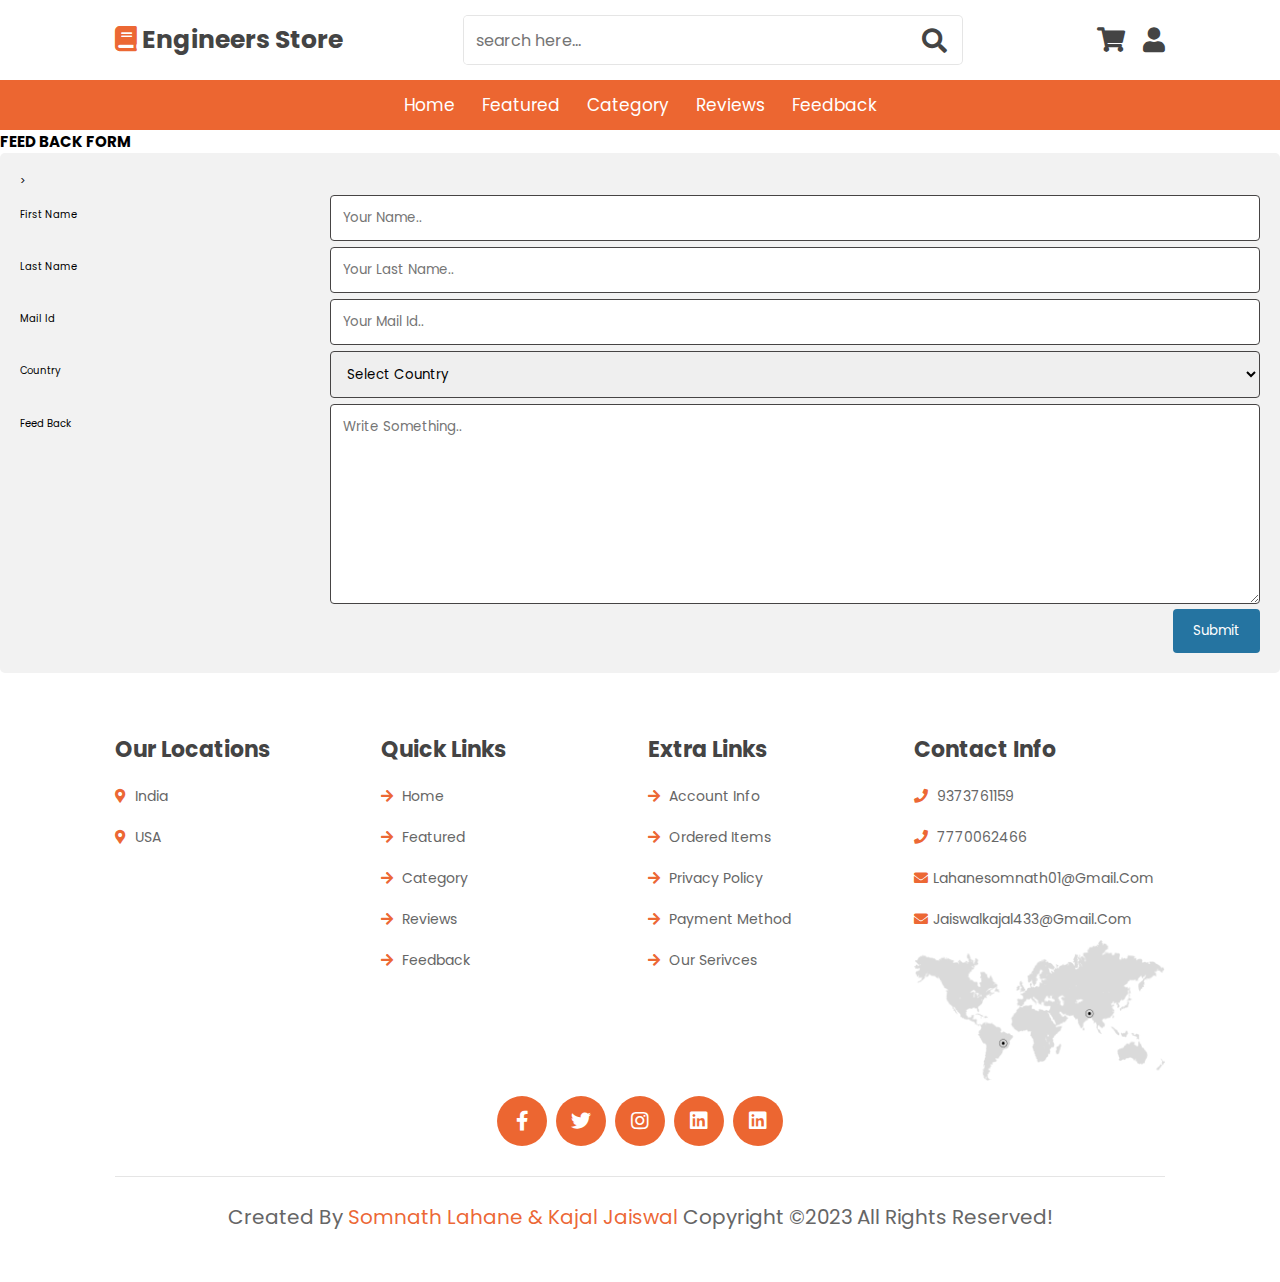
<file: feedback.html>
<!DOCTYPE html>    
<html>    
<head>    
<meta name="viewport" content="width=device-width, initial-scale=1">  
<link rel="stylesheet" href="./css/style.css">  
 <!-- font awesome cdn link  -->
 <link rel="stylesheet" href="https://cdnjs.cloudflare.com/ajax/libs/font-awesome/5.15.4/css/all.min.css">
 <title> Feedback </title>
<style>    
* {    
  box-sizing: border-box;    
}    
    
input[type=text], select, textarea {    
  width: 100%;    
  padding: 12px;    
  border: 1px solid rgb(70, 68, 68);    
  border-radius: 4px;    
  resize: vertical;    
}    
input[type=email], select, textarea {    
  width: 100%;    
  padding: 12px;    
  border: 1px solid rgb(70, 68, 68);    
  border-radius: 4px;    
  resize: vertical;    
}    
    
label {    
  padding: 12px 12px 12px 0;    
  display: inline-block;    
}    
    
input[type=submit] {    
  background-color: rgb(37, 116, 161);    
  color: white;    
  padding: 12px 20px;    
  border: none;    
  border-radius: 4px;    
  cursor: pointer;    
  float: right;    
}    
    
input[type=submit]:hover {    
  background-color: #45a049;    
}    
    
.container {    
  border-radius: 5px;    
  background-color: #f2f2f2;    
  padding: 20px;    
}    
    
.col-25 {    
  float: left;    
  width: 25%;    
  margin-top: 6px;    
}    
    
.col-75 {    
  float: left;    
  width: 75%;    
  margin-top: 6px;    
}    
    
/* Clear floats after the columns */    
.row:after {    
  content: "";    
  display: table;    
  clear: both;    
}    
    
/* Responsive layout - when the screen is less than 600px wide, make the two columns stack on top of each other instead of next to each other */    
</style>    
</head>    
<body>
    
    <!-- header section starts  -->

<header class="header">

    <div class="header-1">

        <a href="#" class="logo"> <i class="fas fa-book"></i> Engineers Store </a>

        <form action="" class="search-form">
            <input type="search" name="" placeholder="search here..." id="search-box">
            <label for="search-box" class="fas fa-search"></label>
        </form>

        <div class="icons">
            <div id="search-btn" class="fas fa-search"></div>
            <a href="cart.html" class="fas fa-shopping-cart"></a>
            <div id="login-btn" class="fas fa-user"></div>
        </div>

    </div>

    <div class="header-2">
        <nav class="navbar">
            <a href="./index.html">home</a>
            <a href="#featured">featured</a>
            <a href="./category.html">category</a>
            <a href="#reviews">reviews</a>
            <a href="#blogs">feedback</a>
        </nav>
    </div>

</header>

<!-- header section ends -->

<!-- bottom navbar  -->

<nav class="bottom-navbar">
    <a href="#home" class="fas fa-home"></a>
    <a href="#featured" class="fas fa-list"></a>
    <a href="#arrivals" class="fas fa-tags"></a>
    <a href="#reviews" class="fas fa-comments"></a>
    <a href="#feedback" class="fas fa-feedback"></a>
</nav>


<h2>FEED BACK FORM</h2>    
<div class="container">    
  <form action="https://formsubmit.co/1a51a63f784acc329652c161940251d6" method="POST">
    >    
    <div class="row">    
      <div class="col-25">    
        <label for="fname">First Name</label>    
      </div>    
      <div class="col-75">    
        <input type="text" id="fname" name="firstname" placeholder="Your name..">    
      </div>    
    </div>    
    <div class="row">    
      <div class="col-25">    
        <label for="lname">Last Name</label>    
      </div>    
      <div class="col-75">    
        <input type="text" id="lname" name="lastname" placeholder="Your last name..">    
      </div>    
    </div>    
    <div class="row">    
        <div class="col-25">    
          <label for="email">Mail Id</label>    
        </div>    
        <div class="col-75">    
          <input type="email" id="email" name="mailid" placeholder="Your mail id..">    
        </div>    
      </div>    
    <div class="row">    
      <div class="col-25">    
        <label for="country">Country</label>    
      </div>    
      <div class="col-75">    
        <select id="country" name="country">    
            <option value="none">Select Country</option>       
          <option value="usa">USA</option>      
          <option value="india">India</option>      
        </select>    
      </div>    
    </div>    
    <div class="row">    
      <div class="col-25">    
        <label for="feed_back">Feed Back</label>    
      </div>    
      <div class="col-75">    
        <textarea id="subject" name="subject" placeholder="Write something.." style="height:200px"></textarea>    
      </div>    
    </div>    
    <div class="row">    
      <input type="submit" value="Submit">    
    </div>    
  </form>    
</div>    
 
<!-- footer section starts  -->

<section class="footer">

  <div class="box-container">

      <div class="box">
          <h3>our locations</h3>
          <a href="#"> <i class="fas fa-map-marker-alt"></i> india </a>
          <a href="#"> <i class="fas fa-map-marker-alt"></i> USA </a>
      </div>

      <div class="box">
          <h3>quick links</h3>
          <a href="./index.html"> <i class="fas fa-arrow-right"></i> home </a>
          <a href="#"> <i class="fas fa-arrow-right"></i> featured </a>
          <a href="#"> <i class="fas fa-arrow-right"></i> Category </a>
          <a href="#"> <i class="fas fa-arrow-right"></i> reviews </a>
          <a href="./feedback.html"> <i class="fas fa-arrow-right"></i> feedback </a>
      </div>

      <div class="box">
          <h3>extra links</h3>
          <a href="#"> <i class="fas fa-arrow-right"></i> account info </a>
          <a href="#"> <i class="fas fa-arrow-right"></i> ordered items </a>
          <a href="#"> <i class="fas fa-arrow-right"></i> privacy policy </a>
          <a href="#"> <i class="fas fa-arrow-right"></i> payment method </a>
          <a href="#"> <i class="fas fa-arrow-right"></i> our serivces </a>
      </div>

      <div class="box">
          <h3>contact info</h3>
          <a href="#"> <i class="fas fa-phone"></i> 9373761159 </a>
          <a href="#"> <i class="fas fa-phone"></i> 7770062466 </a>
          <a href="#"> <i class="fas fa-envelope"></i>lahanesomnath01@gmail.com </a>
          <a href="#"> <i class="fas fa-envelope"></i>jaiswalkajal433@gmail.com</a>
          <img src="image/worldmap.png" class="map" alt="">
      </div>
      
  </div>

  <div class="share">
      <a href="#" class="fab fa-facebook-f"></a>
      <a href="" class="fab fa-twitter"></a>
      <a href="https://www.instagram.com/somnath_lahane_patil/" class="fab fa-instagram"></a>
      <a href="https://www.linkedin.com/in/somnath-lahane-613954215/" class="fab fa-linkedin"></a>
      <a href="https://www.linkedin.com/in/somnath-lahane-613954215/" class="fab fa-linkedin"></a>
  </div>

  <div class="credit"> created by <span>Somnath Lahane & Kajal Jaiswal </span>copyright &copy;2023 all rights reserved! </div>

</section>

<!-- footer section ends -->


<script src="./js/script.js"></script>
<script src="https://smtpjs.com/v3/smtp.js"></script>
<script>
  function sendEmail()
  {
    Email.send({
    Host : "smtp.elasticemail.com",
    Username : "username",
    Password : "password",
    To : 'them@website.com',
    From : "you@isp.com",
    Subject : "This is the subject",
    Body : "And this is the body"
}).then(
  message => alert(message)
);
  }
</script>
</body>    
</html>
</file>
<file: css/style.css>
@import url('https://fonts.googleapis.com/css2?family=Poppins:wght@100;300;400;500;600&display=swap');

:root{
    --green:#e94d0fdb;
    --dark-color:#e94d0fdb;
    --black:#444;
    --light-color:#666;
    --border:.1rem solid rgba(0,0,0,.1);
    --border-hover:.1rem solid var(--black);
    --box-shadow:0 .5rem 1rem rgba(0,0,0,.1);
}

*{
    font-family: 'Poppins', sans-serif;
    margin:0; padding:0;
    box-sizing: border-box;
    outline: none; border:none;
    text-decoration: none;
    text-transform: capitalize;
    transition:all .2s linear;
    transition:width none;
}

html{
    font-size: 62.5%;
    overflow-x: hidden;
    scroll-padding-top: 5rem;
    scroll-behavior: smooth;
}

html::-webkit-scrollbar{
    width:1rem;
}

html::-webkit-scrollbar-track{
    background:transparent;
}

html::-webkit-scrollbar-thumb{
    background:var(--black);
}

section{
    padding:5rem 9%;
}

.heading{
    text-align: center;
    margin-bottom: 2rem;
    position: relative;
}

.heading::before{
    content: '';
    position: absolute;
    top:50%; left:0;
    transform: translateY(-50%);
    width: 100%;
    height:.01rem;
    background: rgba(0,0,0,.1);
    z-index: -1;
}

.heading span{
    font-size: 3rem;
    padding:.5rem 2rem;
    color:var(--black);
    background: #fff;
    border:var(--border);
}

.btn{
    margin-top: 1rem;
    display:inline-block;
    padding:.9rem 3rem;
    border-radius: .5rem;
    color:#fff;
    background:var(--green);
    font-size: 1.7rem;
    cursor: pointer;
    font-weight: 500;
}

.btn:hover{
    background:var(--dark-color);
}

.header .header-1{
    background:#fff;
    padding:1.5rem 9%;
    display: flex;
    align-items: center;
    justify-content: space-between;
}

.header .header-1 .logo{
    font-size: 2.5rem;
    font-weight: bolder;
    color:var(--black);
}

.header .header-1 .logo i{
    color:var(--green);
}

.header .header-1 .search-form{
    width:50rem;
    height:5rem;
    border:var(--border);
    overflow: hidden;
    background:#fff;
    display:flex;
    align-items: center;
    border-radius: .5rem;
}

.header .header-1 .search-form input{
    font-size: 1.6rem;
    padding:0 1.2rem;
    height:100%;
    width:100%;
    text-transform: none;
    color:var(--black);
}

.header .header-1 .search-form label{
    font-size: 2.5rem;
    padding-right: 1.5rem;
    color:var(--black);
    cursor: pointer;
}

.header .header-1 .search-form label:hover{
    color:var(--green);
}

.header .header-1 .icons div,
.header .header-1 .icons a{
    font-size: 2.5rem;
    margin-left: 1.5rem;
    color:var(--black);
    cursor: pointer;
}

.header .header-1 .icons div:hover,
.header .header-1 .icons a:hover{
    color:var(--green);
}

#search-btn{
    display: none;
}

.header .header-2{
    background:var(--green);
}

.header .header-2 .navbar{
    text-align: center;
}

.header .header-2 .navbar a{
    color:#fff;
    display: inline-block;
    padding:1.2rem;
    font-size: 1.7rem;
}

.header .header-2 .navbar a:hover{
    background:var(--dark-color);
}

.header .header-2.active{
    position:fixed;
    top:0; left:0; right:0;
    z-index: 1000;

}

.bottom-navbar{
    text-align: center;
    background:var(--);
    position: fixed;
    bottom:0; left:0; right:0;
    z-index: 1000;
    display: none;
}

.bottom-navbar a{
    font-size: 2.5rem;
    padding:2rem;
    color:#fff;
}

.bottom-navbar a:hover{
    background:var(--dark-color);
}

.login-form-container{
    display: flex;
    align-items: center;
    justify-content: center;
    background:rgba(255,255,255,.9);
    position:fixed;
    top:0; right:-105%;
    z-index: 10000;
    height:100%;
    width:100%;
}

.login-form-container.active{
    right:0;
}

.login-form-container form{
    background:#fff;
    border:var(--border);
    width:40rem;
    padding:2rem;
    box-shadow: var(--box-shadow);
    border-radius: .5rem;
    margin:2rem;
}

.login-form-container form h3{
    font-size: 2.5rem;
    text-transform: uppercase;
    color:var(--black);
    text-align: center;
}

.login-form-container form span{
    display: block;
    font-size: 1.5rem;
    padding-top: 1rem;
}

.login-form-container form .box{
    width: 100%;
    margin:.7rem 0;
    font-size: 1.6rem;
    border:var(--border);
    border-radius: .5rem;
    padding:1rem 1.2rem;
    color:var(--black);
    text-transform: none;
}

.login-form-container form .checkbox{
    display:flex;
    align-items: center;
    gap:.5rem;
    padding:1rem 0;
}

.login-form-container form .checkbox label{
    font-size: 1.5rem;
    color:var(--light-color);
    cursor: pointer;
}

.login-form-container form .btn{
    text-align: center;
    width:100%;
    margin:1.5rem 0;
}

.login-form-container form p{
    padding-top: .8rem;
    color:var(--light-color);
    font-size: 1.5rem;
}

.login-form-container form p a{
    color:var(--green);
    text-decoration: underline;
}

.login-form-container #close-login-btn{
    position: absolute;
    top:1.5rem; right:2.5rem;
    font-size: 5rem;
    color:var(--black);
    cursor: pointer;
}

.home{
    background: url(../image/banner-bg.jpg) no-repeat;
    background-size: cover;
    background-position: center;
}

.home .row{
    display:flex;
    align-items: center;
    flex-wrap: wrap;
    gap:1.5rem;
}

.home .row .content{
    flex:1 1 42rem;
}

.home .row .books-slider{
    flex:1 1 42rem;
    text-align: center;
    margin-top: 2rem;
}

.home .row .books-slider a img{
    height: 25rem;
}

.home .row .books-slider a:hover img{
    transform: scale(.9);
}

.home .row .books-slider .stand{
    width:100%;
    margin-top: -2rem;
}

.home .row .content h3{
    color:var(--black);
    font-size: 4.5rem;
}

.home .row .content p{
    color:var(--light-color);
    font-size: 1.4rem;
    line-height: 2;
    padding:1rem 0;
}

.icons-container{
    display: grid;
    grid-template-columns: repeat(auto-fit, minmax(25rem, 1fr));
    gap:1.5rem;
}

.icons-container .icons{
    display: flex;
    align-items: center;
    gap:1.5rem;
    padding:2rem 0;
}

.icons-container .icons i{
    font-size: 3.5rem;
    color:var(--green);
}

.icons-container .icons h3{
    font-size: 2.2rem;
    color:var(--black);
    padding-bottom: .5rem;
}

.icons-container .icons p{
    font-size: 1.4rem;
    color:var(--light-color);
}

.featured .featured-slider .box{
    margin:2rem 0;
    position: relative;
    overflow: hidden;
    border:var(--border);
    text-align: center;
}

.featured .featured-slider .box:hover{
    border:var(--border-hover);
}

.featured .featured-slider .box .image{
    padding:1rem;
    background: linear-gradient(15deg, #eee 30%, #fff 30.1%);
}

.featured .featured-slider .box:hover .image{
    transform: translateY(6rem);
}

.featured .featured-slider .box .image img{
    height: 25rem;
}

.featured .featured-slider .box .icons{
    border-bottom: var(--border-hover);
    position: absolute;
    top:0; left:0; right: 0;
    background: #fff;
    z-index: 1;
    transform: translateY(-105%);
}

.featured .featured-slider .box:hover .icons{
    transform: translateY(0%);
}

.featured .featured-slider .box .icons a{
    color:var(--black);
    font-size: 2.2rem;
    padding:1.3rem 1.5rem;
}

.featured .featured-slider .box .icons a:hover{
    background:var(--green);
    color:#fff;
}

.featured .featured-slider .box .content{
    background:#eee;
    padding:1.5rem;
}

.featured .featured-slider .box .content h3{
    font-size: 2rem;
    color:var(--black);
}

.featured .featured-slider .box .content .price{
    font-size: 2.2rem;
    color:var(--black);
    padding-top: 1rem;
}

.featured .featured-slider .box .content .price span{
    font-size: 1.5rem;
    color:var(--light-color);
    text-decoration: line-through;
}

.swiper-button-next,
.swiper-button-prev{
    border:var(--border-hover);
    height:4rem;
    width:4rem;
    color:var(--black);
    background: #fff;
}

.swiper-button-next::after,
.swiper-button-prev::after{
    font-size: 2rem;
}

.swiper-button-next:hover,
.swiper-button-prev:hover{
    background: var(--black);
    color:#fff;
}

.newsletter{
    background:url(../image/letter-bg.jpg) no-repeat;
    background-size: cover;
    background-position: center;
    background-attachment: fixed;
}

.newsletter form{
    max-width: 45rem;
    margin-left: auto;
    text-align: center;
    padding:5rem 0;
}

.newsletter form h3{
    font-size: 2.2rem;
    color:#fff;
    padding-bottom: .7rem;
    font-weight: normal;
}

.newsletter form .box{
    width: 100%;
    margin: .7rem 0;
    padding:1rem 1.2rem;
    font-size: 1.6rem;
    color:var(--black);
    border-radius: .5rem;
    text-transform: none;
}

.arrivals .arrivals-slider .box{
    display: flex;
    align-items:center;
    gap:1.5rem;
    padding:2rem 1rem;
    border:var(--border);
    margin:1rem 0;
}

.arrivals .arrivals-slider .box:hover{
    border:var(--border-hover);
}

.arrivals .arrivals-slider .box .image img{
    height:15rem;
}

.arrivals .arrivals-slider .box .content h3{
    font-size: 2rem;
    color:var(--black);
}

.arrivals .arrivals-slider .box .content .price{
    font-size: 2.2rem;
    color:var(--black);
    padding-bottom: .5rem;
}

.arrivals .arrivals-slider .box .content .price span{
    font-size: 1.5rem;
    color:var(--light-color);
    text-decoration: line-through;
}

.arrivals .arrivals-slider .box .content .stars i{
    font-size: 1.5rem;
    color:var(--green);
}

.deal{
    background:#f3f3f3;
    display: flex;
    align-items: center;
    flex-wrap: wrap;
    gap:1.5rem;
}

.deal .content{
    flex:1 1 42rem;
}

.deal .image{
    flex:1 1 42rem;
}

.deal .image img{
    width: 100%;
}

.deal .content h3{
    color:var(--green);
    font-size: 2.5rem;
    padding-bottom: .5rem;
}

.deal .content h1{
    color:var(--black);
    font-size: 4rem;
}

.deal .content p{
    padding:1rem 0;
    color:var(--light-color);
    font-size: 1.4rem;
    line-height: 2;
}

.reviews .reviews-slider .box{
    border:var(--border);
    padding:2rem;
    text-align: center;
    margin:2rem 0;
}

.reviews .reviews-slider .box:hover{
    border:var(--border-hover);
}

.reviews .reviews-slider .box img{
    height:7rem;
    width:7rem;
    border-radius: 50%;
    object-fit: cover;
}

.reviews .reviews-slider .box h3{
    color:var(--black);
    font-size: 2.2rem;
    padding:.5rem 0;
}

.reviews .reviews-slider .box p{
    color:var(--light-color);
    font-size: 1.4rem;
    padding:1rem 0;
    line-height: 2;
}

.reviews .reviews-slider .box .stars{
    padding-top: .5rem;
}

.reviews .reviews-slider .box .stars i{
    font-size: 1.7rem;
    color:var(--green);
}

.blogs .blogs-slider .box{
    margin:2rem 0;
    border:var(--border);
}

.blogs .blogs-slider .box:hover{
    border:var(--border-hover);
}

.blogs .blogs-slider .box .image{
    height: 25rem;
    width: 100%;
    overflow: hidden;
}

.blogs .blogs-slider .box .image img{
    height: 100%;
    width: 100%;
    object-fit: cover;
}

.blogs .blogs-slider .box:hover .image img{
    transform: scale(1.1);
}

.blogs .blogs-slider .box .content{
    padding:1.5rem;
}

.blogs .blogs-slider .box .content h3{
    font-size: 2.2rem;
    color:var(--black);
}

.blogs .blogs-slider .box .content p{
    font-size: 1.4rem;
    color:var(--light-color);
    padding:1rem 0;
    line-height: 2;
}

.footer .box-container{
    display: grid;
    grid-template-columns: repeat(auto-fit, minmax(25rem, 1fr));
    gap:1.5rem;
}

.footer .box-container .box h3{
    font-size: 2.2rem;
    color:var(--black);
    padding:1rem 0;
}

.footer .box-container .box a{
    display: block;
    font-size: 1.4rem;
    color:var(--light-color);
    padding:1rem 0;
}

.footer .box-container .box a i{
    color:var(--green);
    padding-right: .5rem;
}

.footer .box-container .box a:hover i{
    padding-right: 2rem;
}

.footer .box-container .box .map{
    width:100%;
}

.footer .share{
    padding:1rem 0;
    text-align: center;
}

.footer .share a{
    height: 5rem;
    width: 5rem;
    line-height: 5rem;
    font-size: 2rem;
    color:#fff;
    background:var(--green);
    margin:0 .3rem;
    border-radius: 50%; 
}

.footer .share a:hover{
    background:var(--black);
}

.footer .credit{
    border-top: var(--border);
    margin-top: 2rem;
    padding:0 1rem;
    padding-top: 2.5rem;
    font-size: 2rem;
    color:var(--light-color);
    text-align: center;
}

.footer .credit span{
    color:var(--green);
}

.loader-container{
    position: fixed;
    top:0; left: 0;
    height:100%;
    width: 100%;
    z-index: 10000;
    background:#f7f7f7;
    display: flex;
    align-items: center;
    justify-content: center;
}

.loader-container.active{
    display: none;
}

.loader-container img{
    height:10rem;
}










/* media queries  */

@media (max-width:991px){

    html{
        font-size: 55%;
    }

    .header .header-1{
        padding:2rem;
    }

    section{
        padding:3rem 2rem;
    }

}

@media (max-width:768px){

    html{
        scroll-padding-top: 0;
    }

    body{
        padding-bottom: 6rem;
    }

    .header .header-2{
        display:none;
    }

    .bottom-navbar{
        display: block;
    }

    #search-btn{
        display: inline-block;
    }

    .header .header-1{
        box-shadow: var(--box-shadow);
        position: relative;
    }

    .header .header-1 .search-form{
        position:absolute;
        top:-115%; right:2rem;
        width: 90%;
        box-shadow: var(--box-shadow);
    }

    .header .header-1 .search-form.active{
        top:115%;
    }

    .home .row .content{
        text-align: center;
    }

    .home .row .content h3{
        font-size: 3.5rem;
    }

    .newsletter{
        background-position: right;
    }

    .newsletter form{
        margin-left:0;
        max-width: 100%;
    }

}

@media (max-width:450px){

    html{
        font-size: 50%;
    }

}
</file>
